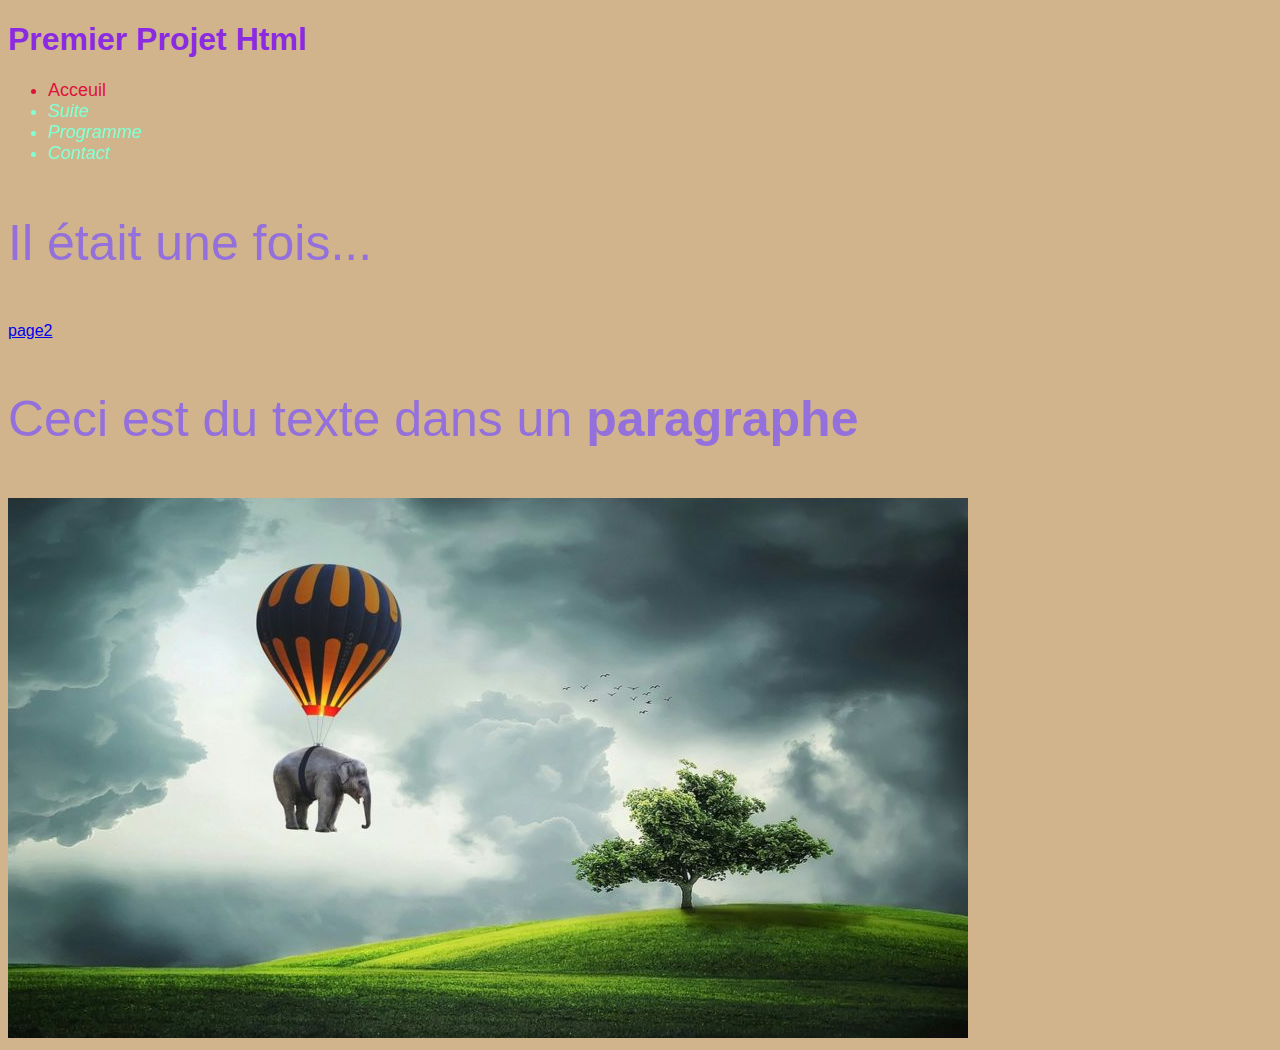
<file: index.html>
<!DOCTYPE html>
    <html lang="fr">
        <head>
        <!-- <head> n'est pas visible par le visiteur-->    
            <meta charset = "UTF-8">
            <meta name= "description" content="Ne pas dépasser 160, recommandé 80 caractères">
            <meta name="robots" content="index, follow">
            <link rel="stylesheet" href="CSS/style.css">
            <!-- exemple contraire : <meta name="robots" content="noindex, nofollow">-->
            <title>Premier Projet </title>
        </head>
        <body>
            <h1 id="FirstTitle">Premier Projet Html</h1>
            <ul>
                <li class="navBar">Acceuil</li>
                <li>Suite</li>
                <li>Programme</li>
                <li>Contact</li>
            </ul>
            <!--<ol>
                <li>Acceuil</li>
                <li>Suite</li>
                <li>Programme</li>
                <li>Contact</li>
            </ol>-->
            <p> Il était une fois... </p>
            <a href="index2.html">page2</a>

            <p> Ceci est du texte dans un <strong>paragraphe</strong></p>

            <img src="imgs/Temps.jpg" alt="Petit éléphant dans les airs">
        </body>
    </html>
</file>
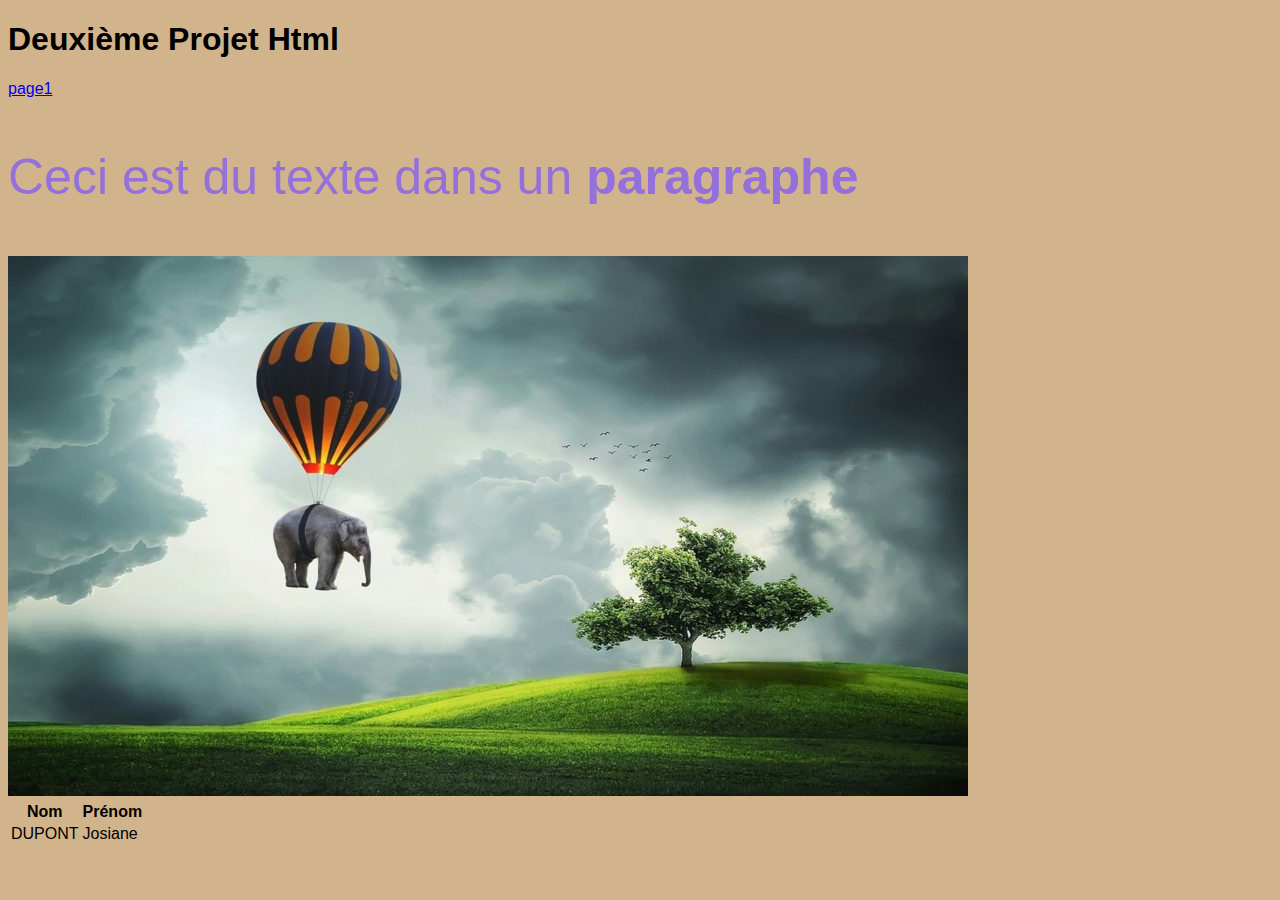
<file: index2.html>
<!DOCTYPE html>
    <html lang="fr">
        <head>
        <!-- <head> n'est pas visible par le visiteur-->    
            <meta charset = "UTF-8">
            <meta name= "description" content="Ne pas dépasser 160, recommandé 80 caractères">
            <meta name="robots" content="index, follow">
            <link rel="stylesheet" href="CSS/style.css">
            <!-- exemple contraire : <meta name="robots" content="noindex, nofollow">-->
            <title>Deuxième page</title>
        </head>
        <body>
            <h1>Deuxième Projet Html</h1>
            
            <a href="index.html" title="Ceci est la page 1">page1</a>
            <p> Ceci est du texte dans un <strong>paragraphe</strong></p>

            <img src="imgs/Temps.jpg" alt="Petit éléphant dans les airs">

            <table>
                <thead>
                    <tr>
                         <th>Nom</th>
                         <th>Prénom</th>
                     </tr>
                </thead>
                <tbody>
                    <td>DUPONT</td>
                    <td>Josiane</td>
                </tbody>
            </table>

        </body>
    </html>
</file>
<file: CSS/style.css>
#FirstTitle
{
    color: blueviolet;
    font-weight: bolder;
}
body
{
    background-color: tan;
    font-family: 'Lucida Sans', 'Lucida Sans Regular', 'Lucida Grande', 'Lucida Sans Unicode', Geneva, Verdana, sans-serif;
}

li
{
    color: aquamarine;
    font-size: large;
    font-style: italic;
}
.navBar
{
    color: crimson;
    font-style: inherit;
}
p 
{
    color: mediumpurple;
    font-size: 50px;
}
</file>
